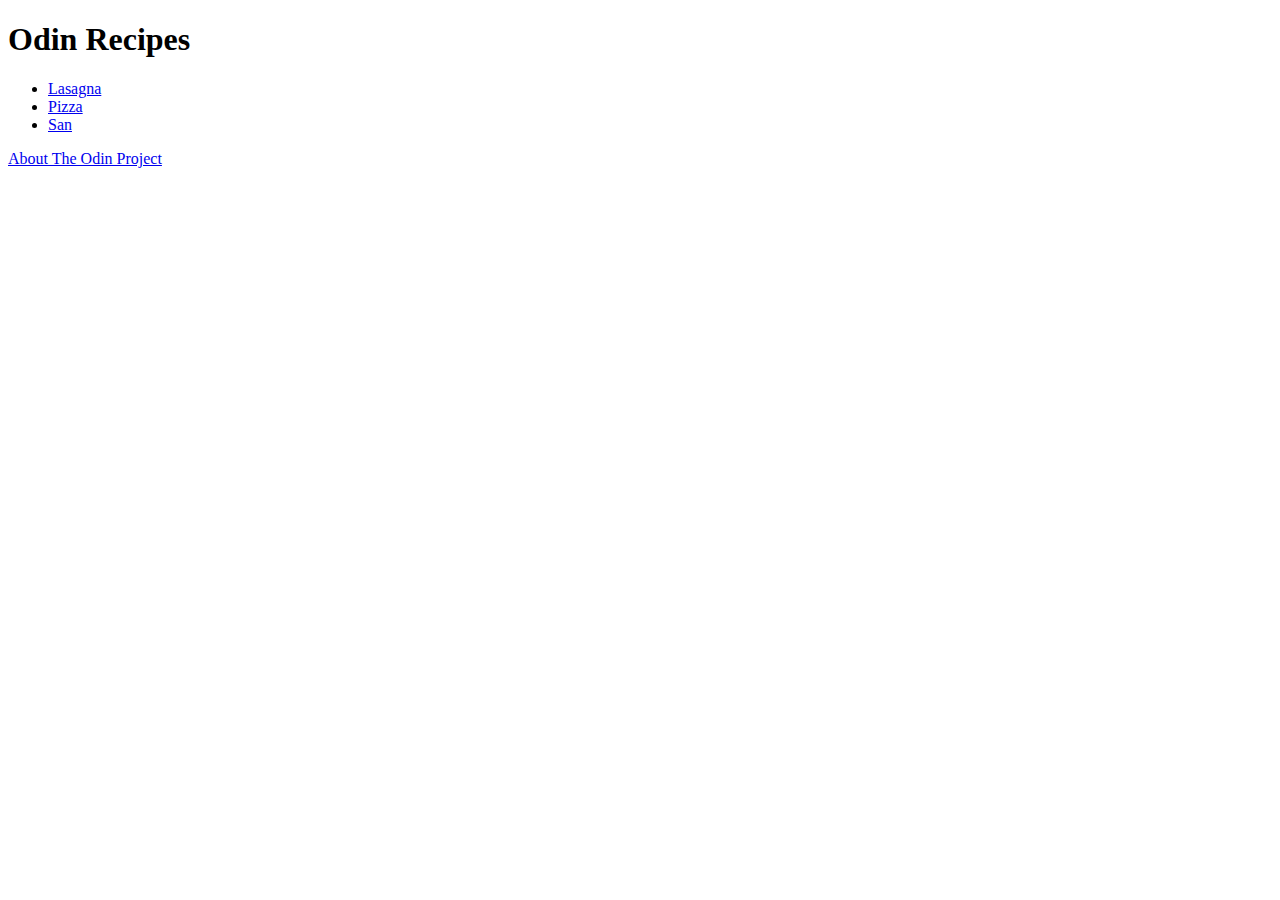
<file: index.html>
<!DOCTYPE html>
<html lang="en">
  <head>
    <meta charset="UTF-8" />
    <meta name="viewport" content="width=device-width, initial-scale=1.0" />
    <title>Homepage</title>
  </head>
  <body>
    <h1>Odin Recipes</h1>
    <ul>
      <li><a href="recipes/lasagna.html">Lasagna</a></li>
      <li><a href="recipes/pizza.html">Pizza</a></li>
      <li><a href="recipes/san.html">San</a></li>
    </ul>
    <footer>
      <a href="https://www.theodinproject.com/about">About The Odin Project</a>
    </footer>
  </body>
</html>
</file>
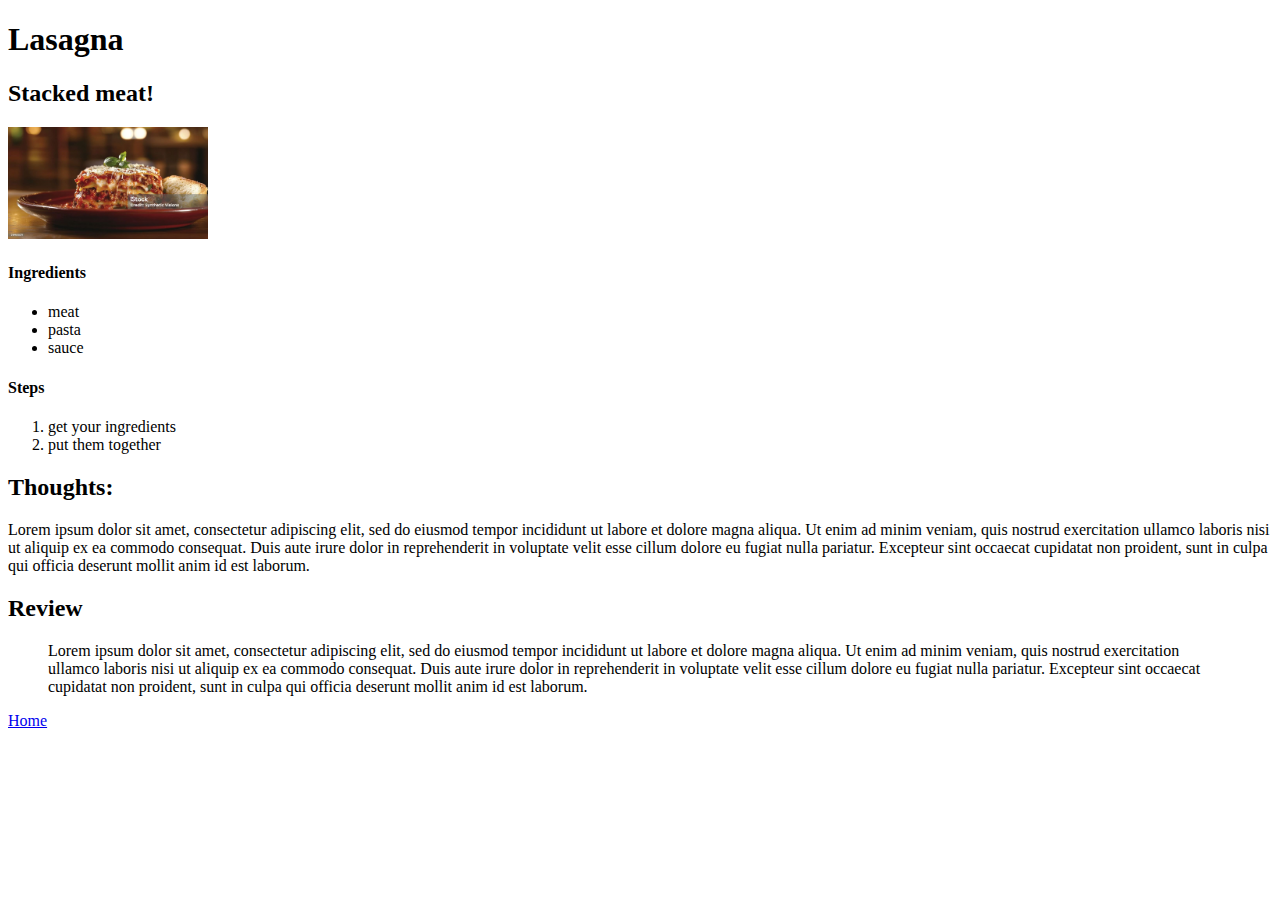
<file: recipes/lasagna.html>
<!DOCTYPE html>
<html lang="en">
  <head>
    <meta charset="UTF-8" />
    <meta name="viewport" content="width=device-width, initial-scale=1.0" />
    <title>Lasagna</title>
  </head>
  <body>
    <h1>Lasagna</h1>
    <h2>Stacked meat!</h2>
    <img src="./lasimg.jpg" width="200px" />
    <div>
      <h4>Ingredients</h4>
      <ul>
        <li>meat</li>
        <li>pasta</li>
        <li>sauce</li>
      </ul>
      <h4>Steps</h4>
      <ol>
        <li>get your ingredients</li>
        <li>put them together</li>
      </ol>
    </div>
    <div>
      <h2>Thoughts:</h2>
      <p>
        Lorem ipsum dolor sit amet, consectetur adipiscing elit, sed do eiusmod
        tempor incididunt ut labore et dolore magna aliqua. Ut enim ad minim
        veniam, quis nostrud exercitation ullamco laboris nisi ut aliquip ex ea
        commodo consequat. Duis aute irure dolor in reprehenderit in voluptate
        velit esse cillum dolore eu fugiat nulla pariatur. Excepteur sint
        occaecat cupidatat non proident, sunt in culpa qui officia deserunt
        mollit anim id est laborum.
      </p>
    </div>
    <div>
      <h2>Review</h2>
      <blockquote>
        Lorem ipsum dolor sit amet, consectetur adipiscing elit, sed do eiusmod
        tempor incididunt ut labore et dolore magna aliqua. Ut enim ad minim
        veniam, quis nostrud exercitation ullamco laboris nisi ut aliquip ex ea
        commodo consequat. Duis aute irure dolor in reprehenderit in voluptate
        velit esse cillum dolore eu fugiat nulla pariatur. Excepteur sint
        occaecat cupidatat non proident, sunt in culpa qui officia deserunt
        mollit anim id est laborum.
      </blockquote>
    </div>
    <a href="../index.html">Home</a>
  </body>
</html>
</file>
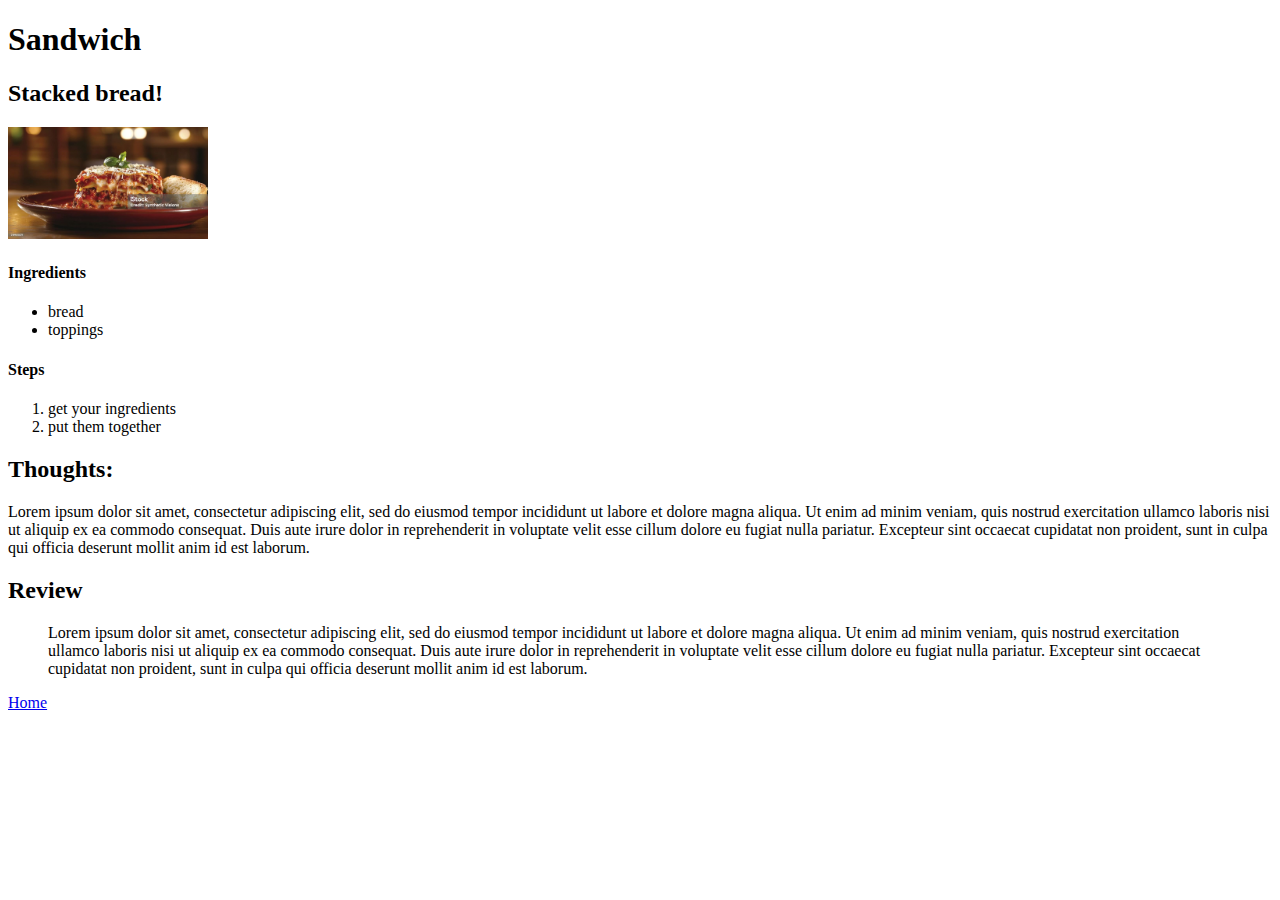
<file: recipes/sandwich.html>
<!DOCTYPE html>
<html lang="en">
  <head>
    <meta charset="UTF-8" />
    <meta name="viewport" content="width=device-width, initial-scale=1.0" />
    <title>Lasagna</title>
  </head>
  <body>
    <h1>Sandwich</h1>
    <h2>Stacked bread!</h2>
    <img src="./lasimg.jpg" width="200px" />
    <div>
      <h4>Ingredients</h4>
      <ul>
        <li>bread</li>
        <li>toppings</li>
      </ul>
      <h4>Steps</h4>
      <ol>
        <li>get your ingredients</li>
        <li>put them together</li>
      </ol>
      <div>
        <h2>Thoughts:</h2>
        <p>
          Lorem ipsum dolor sit amet, consectetur adipiscing elit, sed do
          eiusmod tempor incididunt ut labore et dolore magna aliqua. Ut enim ad
          minim veniam, quis nostrud exercitation ullamco laboris nisi ut
          aliquip ex ea commodo consequat. Duis aute irure dolor in
          reprehenderit in voluptate velit esse cillum dolore eu fugiat nulla
          pariatur. Excepteur sint occaecat cupidatat non proident, sunt in
          culpa qui officia deserunt mollit anim id est laborum.
        </p>
      </div>
      <div>
        <h2>Review</h2>
        <blockquote>
          Lorem ipsum dolor sit amet, consectetur adipiscing elit, sed do
          eiusmod tempor incididunt ut labore et dolore magna aliqua. Ut enim ad
          minim veniam, quis nostrud exercitation ullamco laboris nisi ut
          aliquip ex ea commodo consequat. Duis aute irure dolor in
          reprehenderit in voluptate velit esse cillum dolore eu fugiat nulla
          pariatur. Excepteur sint occaecat cupidatat non proident, sunt in
          culpa qui officia deserunt mollit anim id est laborum.
        </blockquote>
      </div>
    </div>
    <a href="../index.html">Home</a>
  </body>
</html>
</file>
